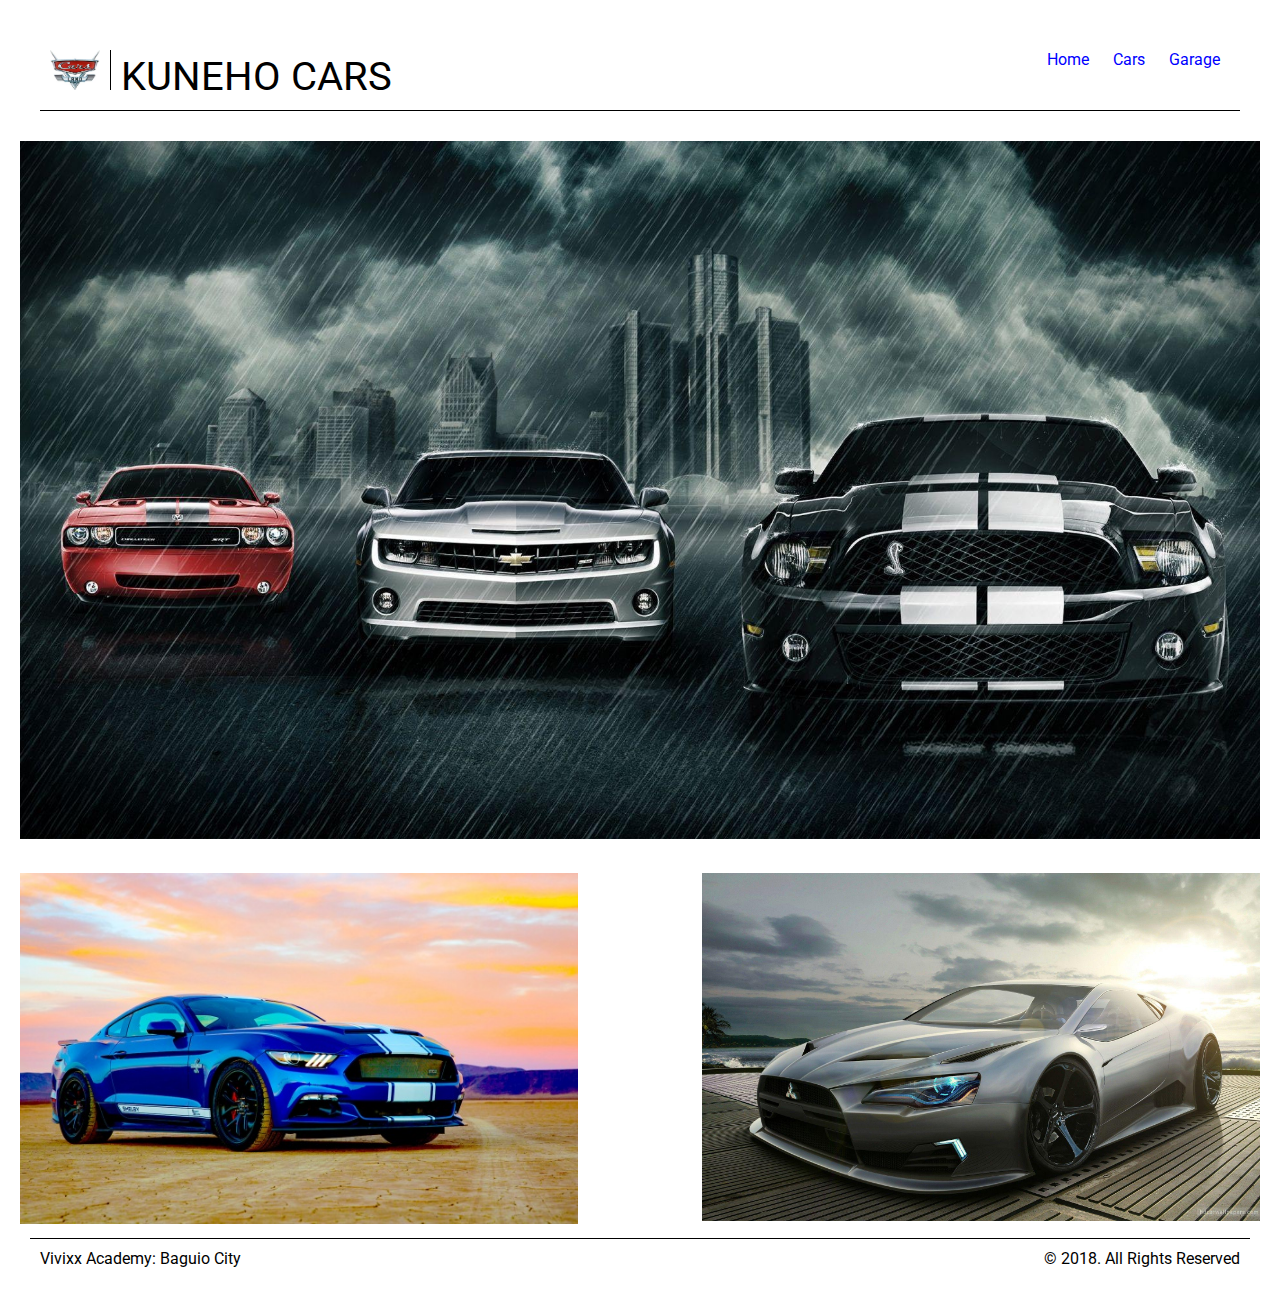
<file: threeboxes/index.html>
<!DOCTYPE html>
<html>
<head>
	<title>Three Boxes</title>
	<link rel="stylesheet" type="text/css" href="style.css">
</head>
<body>
	<div id="header">
		<div id="logo"><img src="img/logo.jpg">KUNEHO CARS</div>
		<div id="menu">
			<ul>
				<li><a href="#">Home</a></li>
				<li><a href="#">Cars</a></li>
				<li><a href="#">Garage</a></li>
			</ul>
			
		</div>
		<div class="clear"></div>
	</div>


	<div id="hero"><img src="img/hero.jpg"></div>


	<div id="featured">
		<div class="featured-image first"><img src="img/shelby.jpg"></div>
		<div class="featured-image last"><img src="img/featcar.jpg"></div>
		<div class="clear"></div>
	</div>


	<div id="footer">
		<div id="address">Vivixx Academy: Baguio City</div>
		<div id="copyright">&copy; 2018. All Rights Reserved</div>
	</div>

	
</body>
</html>
</file>
<file: threeboxes/style.css>
@import url('https://fonts.googleapis.com/css?family=Roboto');

* {margin:0;
	padding:0;
	font-family: 'Roboto', sans-serif;
}

.clear{clear:both;}

body{padding: 20px;
background-color: #ffffff;}

#header{
	margin: 20px;
	padding: 10px;
	border-bottom: 1px solid #000000;
}

#logo {font-size: 40px }
#logo img{
	height: 40px;
	width: auto;
	border-right: 1px solid #000000;
	margin-right: 10px;
	padding-right: 10px;

}

#logo, #menu, #address, #copyright{
	float: left;
	width: 50%;
}

#menu{ text-align: right }

#menu ul{
	list-style: none;
	
}

#menu ul li{
display: inline-block;}

#menu ul li a{text-decoration: none;
	color: #0000ff;
	padding: 10px;
}

#hero{
	margin:30px 0px;
}

#hero img{width:100%;
			height: auto;}



.featured-image {float: left;
				width: 45%;
				margin: 0 5% 0 0;
}

.featured-image.last {margin: 0 0 0 5%;
}

.featured-image img{width: 100%;
					height: auto;}


#copyright{ text-align: right }

#footer{
	margin: 10px;
	padding: 10px;
	border-top: 1px solid #000000;
}
</file>
